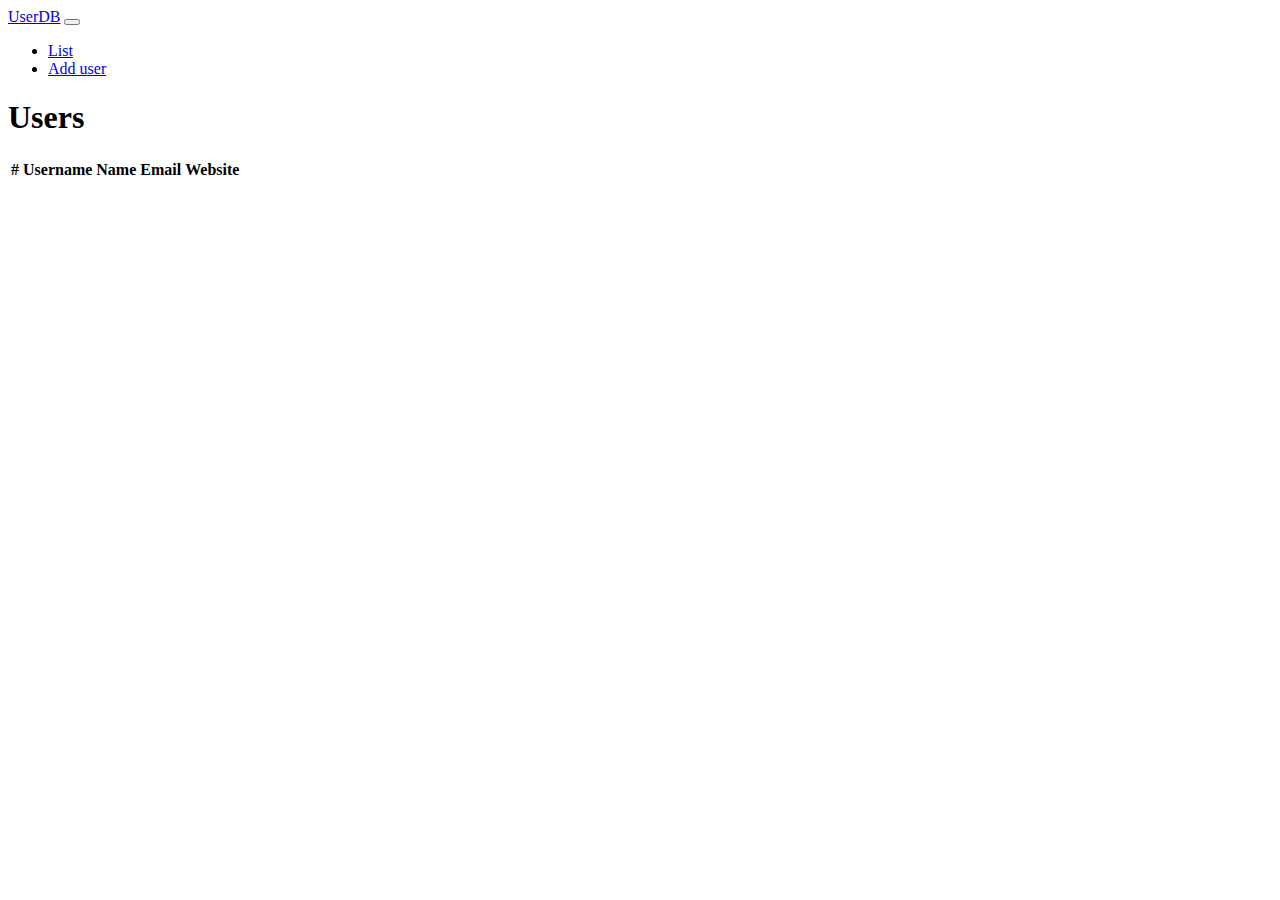
<file: final/index.html>
<!DOCTYPE html>
<html>
    <head>
        <meta charset="utf-8">
        <title>Zawansowany Javascript</title>
        <meta name="description" content="Przykładowy projekt zaawansowany ">
        <meta name="viewport" content="width=device-width, initial-scale=1">
        <link href="style.css" rel="stylesheet" >
        <link href="https://cdn.jsdelivr.net/npm/bootstrap@5.1.3/dist/css/bootstrap.min.css" rel="stylesheet" integrity="sha384-1BmE4kWBq78iYhFldvKuhfTAU6auU8tT94WrHftjDbrCEXSU1oBoqyl2QvZ6jIW3" crossorigin="anonymous">
    </head>
    <body>
        <nav class="navbar navbar-expand-lg navbar-light bg-light">
            <a class="navbar-brand ps-5" href="#">UserDB</a>
            <button class="navbar-toggler" type="button" data-toggle="collapse" data-target="#navbarSupportedContent" aria-controls="navbarSupportedContent" aria-expanded="false" aria-label="Toggle navigation">
              <span class="navbar-toggler-icon"></span>
            </button>
          
            <div class="collapse navbar-collapse" id="navbarSupportedContent">
              <ul class="navbar-nav mr-auto">
                <li class="nav-item active">
                  <a class="nav-link" href="index.html">List</a>
                </li>
                <li class="nav-item">
                  <a class="nav-link" href="add-user.html">Add user</a>
                </li>
            </div>
        </nav>

        <main class="container mt-5">
            <h1>Users</h1>

            <table class="table">
                <thead>
                  <tr>
                    <th scope="col">#</th>
                    <th scope="col">Username</th>
                    <th scope="col">Name</th>
                    <th scope="col">Email</th>
                    <th scope="col">Website</th>
                  </tr>
                </thead>
                <tbody id="userList">
                </tbody>
              </table>
        </main>

        <script src="main.js" async defer></script>
    </body>
</html>
</file>
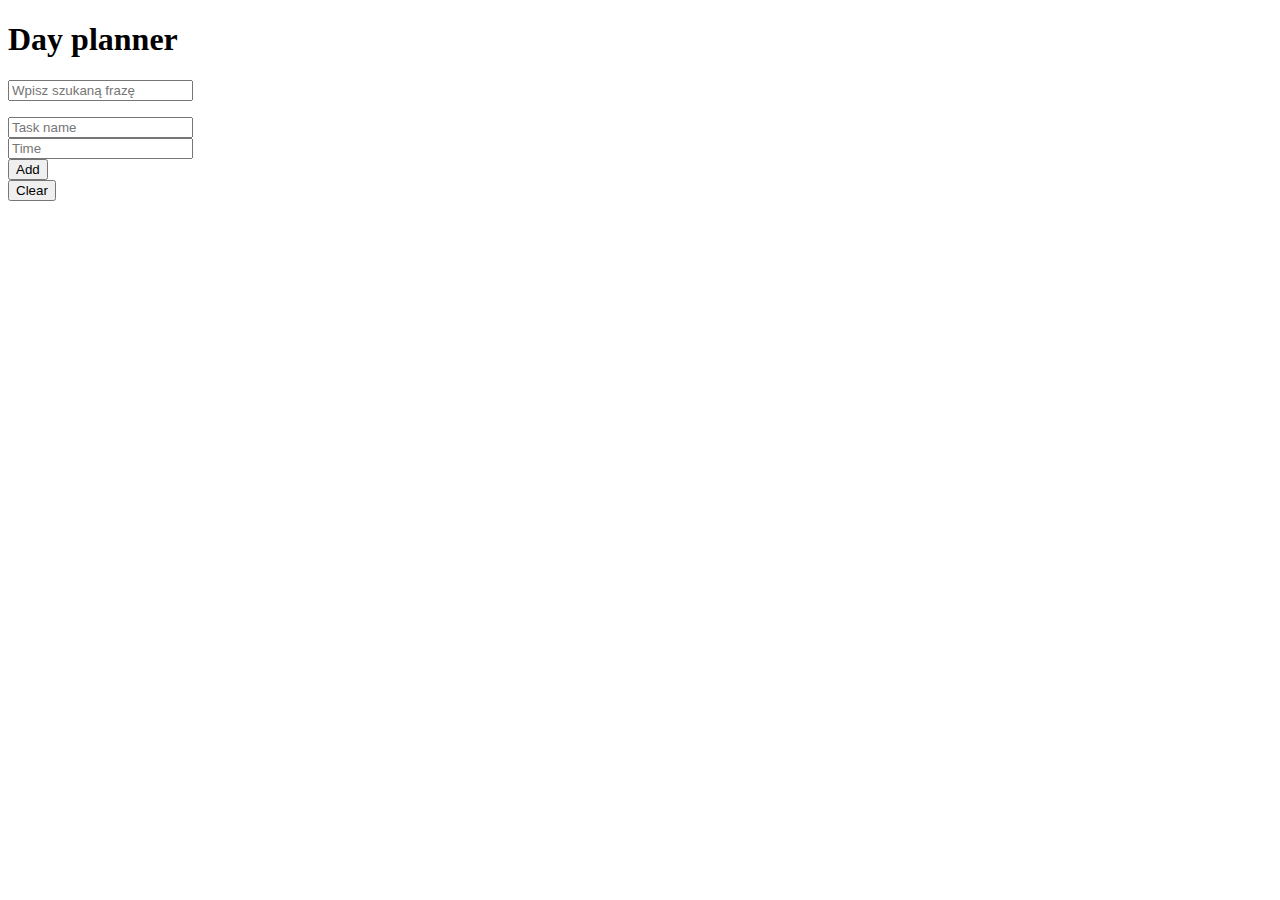
<file: todo-app/index.html>
<!DOCTYPE html>
<html>
    <head>
        <meta charset="utf-8">
        <title>Zawansowany Javascript</title>
        <meta name="description" content="Przykładowy projekt zaawansowany ">
        <meta name="viewport" content="width=device-width, initial-scale=1">
        <link href="style.css" rel="stylesheet" >
        <link href="https://cdn.jsdelivr.net/npm/bootstrap@5.1.3/dist/css/bootstrap.min.css" rel="stylesheet" integrity="sha384-1BmE4kWBq78iYhFldvKuhfTAU6auU8tT94WrHftjDbrCEXSU1oBoqyl2QvZ6jIW3" crossorigin="anonymous">
    </head>
    <body>
        <main class="container mt-5">
            <h1>Day planner</h1>

            <form class="row" id="search-form">
                <div class="col-12">
                    <input name="query" class="form-control" placeholder="Wpisz szukaną frazę">
                </div>
            </form>

            <ul id="list" class="list-group mt-5">
            
            </ul>

            <form class="row mt-5" id="add-form" novalidate>
                <div class="col-auto">
                    <input id="name" class="form-control" name="name" placeholder="Task name" required>
                </div>
                <div class="col-auto">
                    <input id="time" class="form-control" name="time" placeholder="Time" required>
                </div>
                <div class="col-auto">
                    <button id="add-button" class="btn btn-success" type="submit">Add</button>
                </div>    
            </form>

            <button class="btn btn-success mt-5" id="clear-button">Clear</button>
        </main>

        <script src="main.js" async defer></script>
    </body>
</html>
</file>
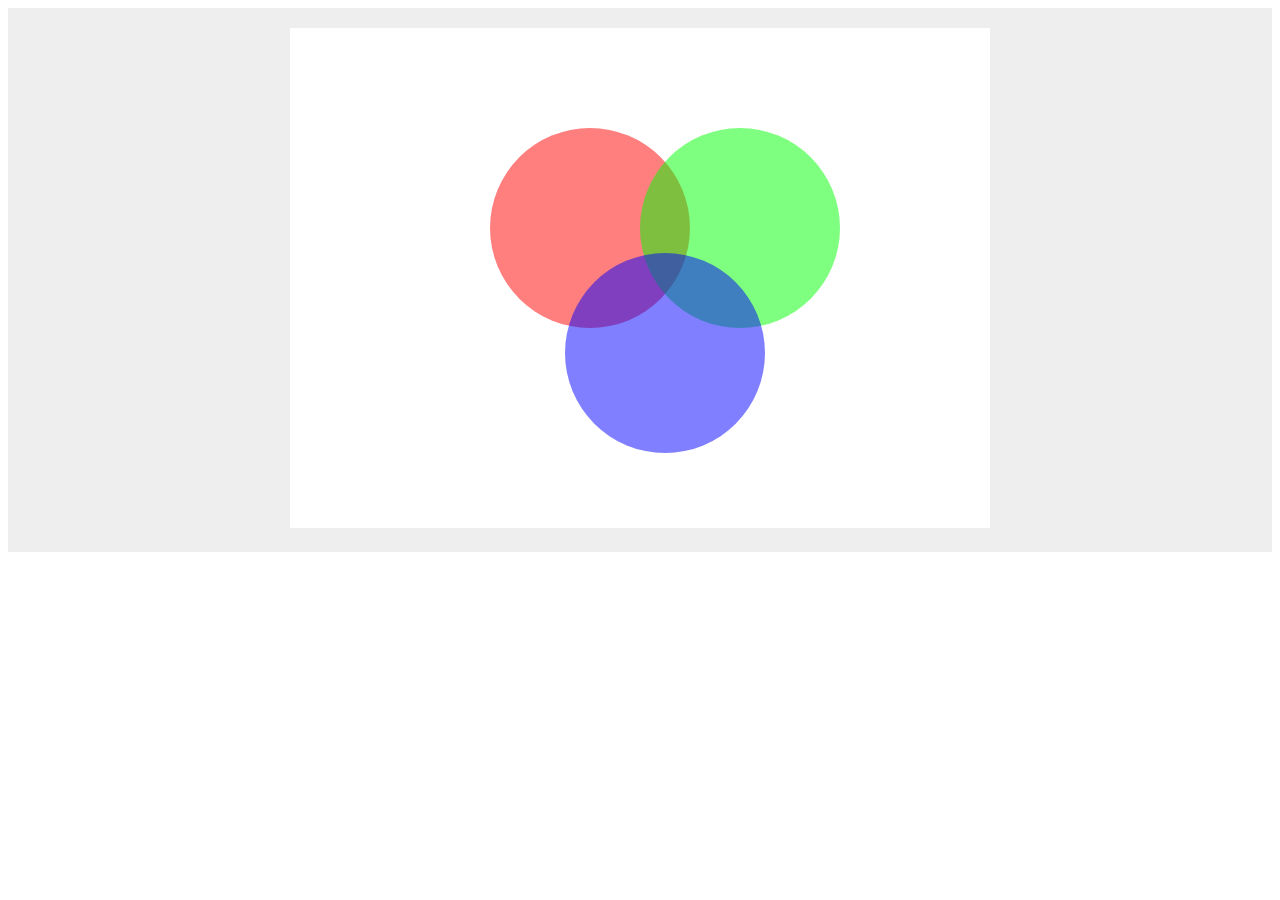
<file: canvas/canvas_e_arch/index.html>
<!DOCTYPE html>
<html>
    <head>
        <title>Canvas Drawing With JavaScript</title>
        <meta charset="UTF-8">
        <meta name="viewport" content="width=device-width, initial-scale=1.0">
        <script src="script.js"></script>
        <style type="text/css">
            div{background: #EEEEEE; text-align:center}
            canvas{background: #FFFFFF; margin:20px;}
        </style>
    </head>
    <body>
        <div>
            <canvas id="c1" width="700" height="500"></canvas>
        </div>
    </body>
</html>
</file>
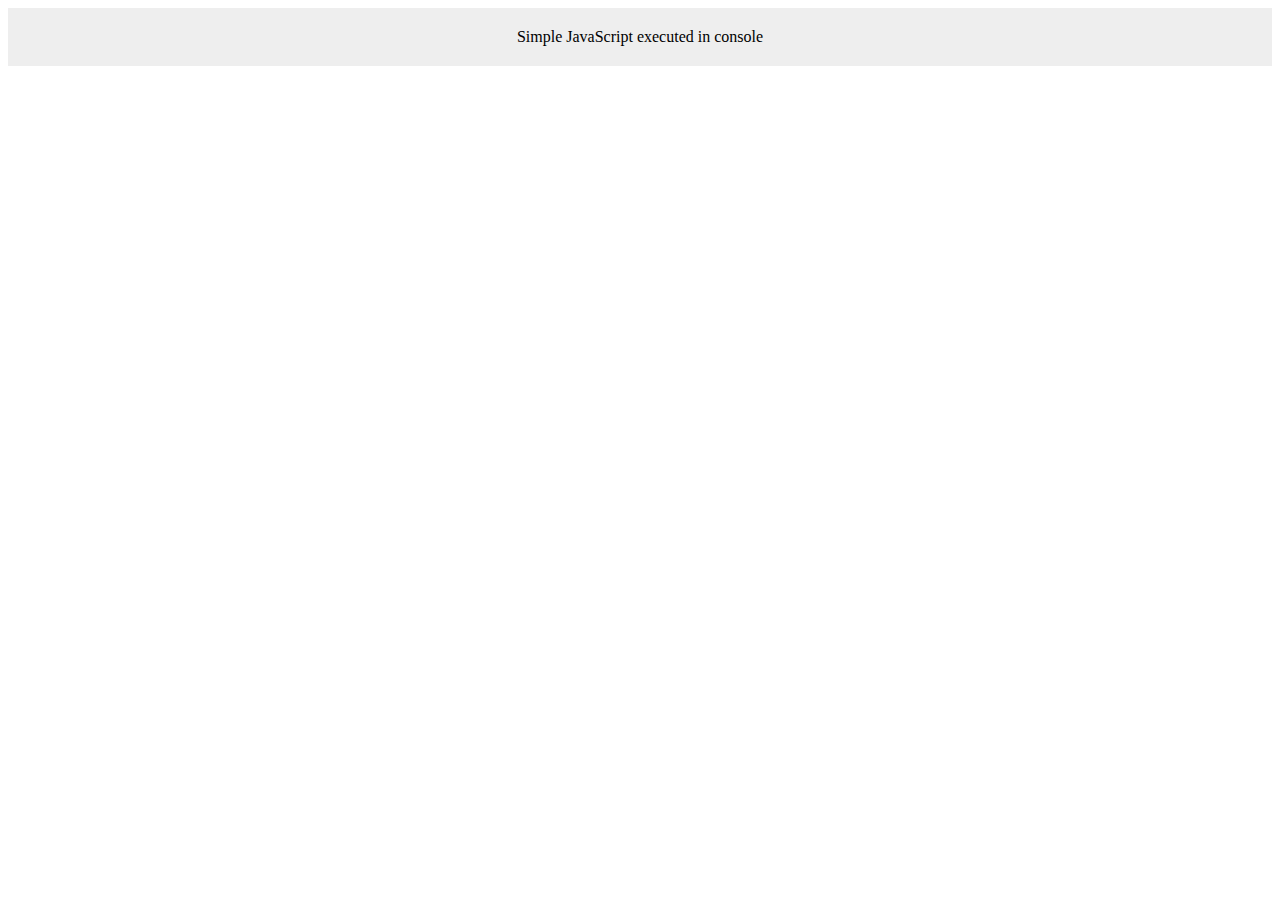
<file: zadania/algorithms_t_multiple/index.html>
<!DOCTYPE html>
<html>
    <head>
        <title>Advanced elements of JavaScript</title>
        <meta charset="UTF-8">
        <meta name="viewport" content="width=device-width, initial-scale=1.0">
        <script src="script.js"></script>
        <style type="text/css">
            div{background: #EEEEEE; text-align:center; padding:20px;}
        </style>
    </head>
    <body>
        <div>
            Simple JavaScript executed in console
        </div>
    </body>
</html>
</file>
<file: final/style.css>
#ball {
    width: 50px;
    height: 50px;
    background-color: blue;
    border-radius: 50%;
    position: absolute;
    top: 0;
    left: 0;
}
</file>
<file: todo-app/style.css>
#ball {
    width: 50px;
    height: 50px;
    background-color: blue;
    border-radius: 50%;
    position: absolute;
    top: 0;
    left: 0;
}
</file>
